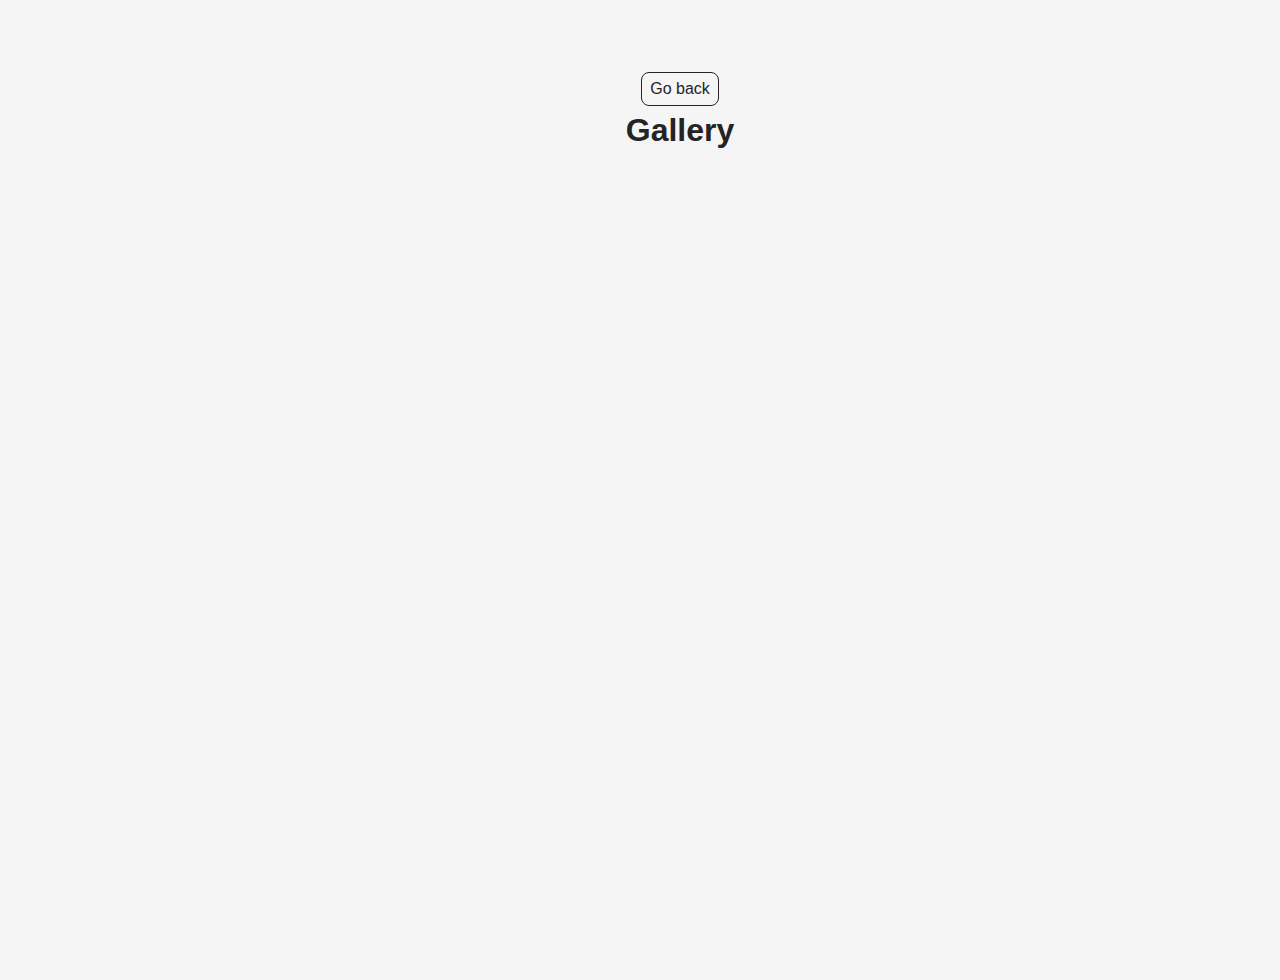
<file: src/1-gallery.html>
<!DOCTYPE html>
<html lang="en">
  <head>
    <meta charset="UTF-8" />
    <meta http-equiv="X-UA-Compatible" content="IE=edge" />
    <meta name="viewport" content="width=device-width, initial-scale=1.0" />
    <title>Gallery</title>
    <link rel="stylesheet" href="./css/styles.css" />
  </head>
  <body>
    <main>
      <div class="container">
        <a class="back-link" href="./index.html">Go back</a>
        <h1 class="main-title">Gallery</h1>
        <ul class="gallery"></ul>
      </div>
    </main>
    <script type="module" src="./js/1-gallery.js"></script>
  </body>
</html>
</file>
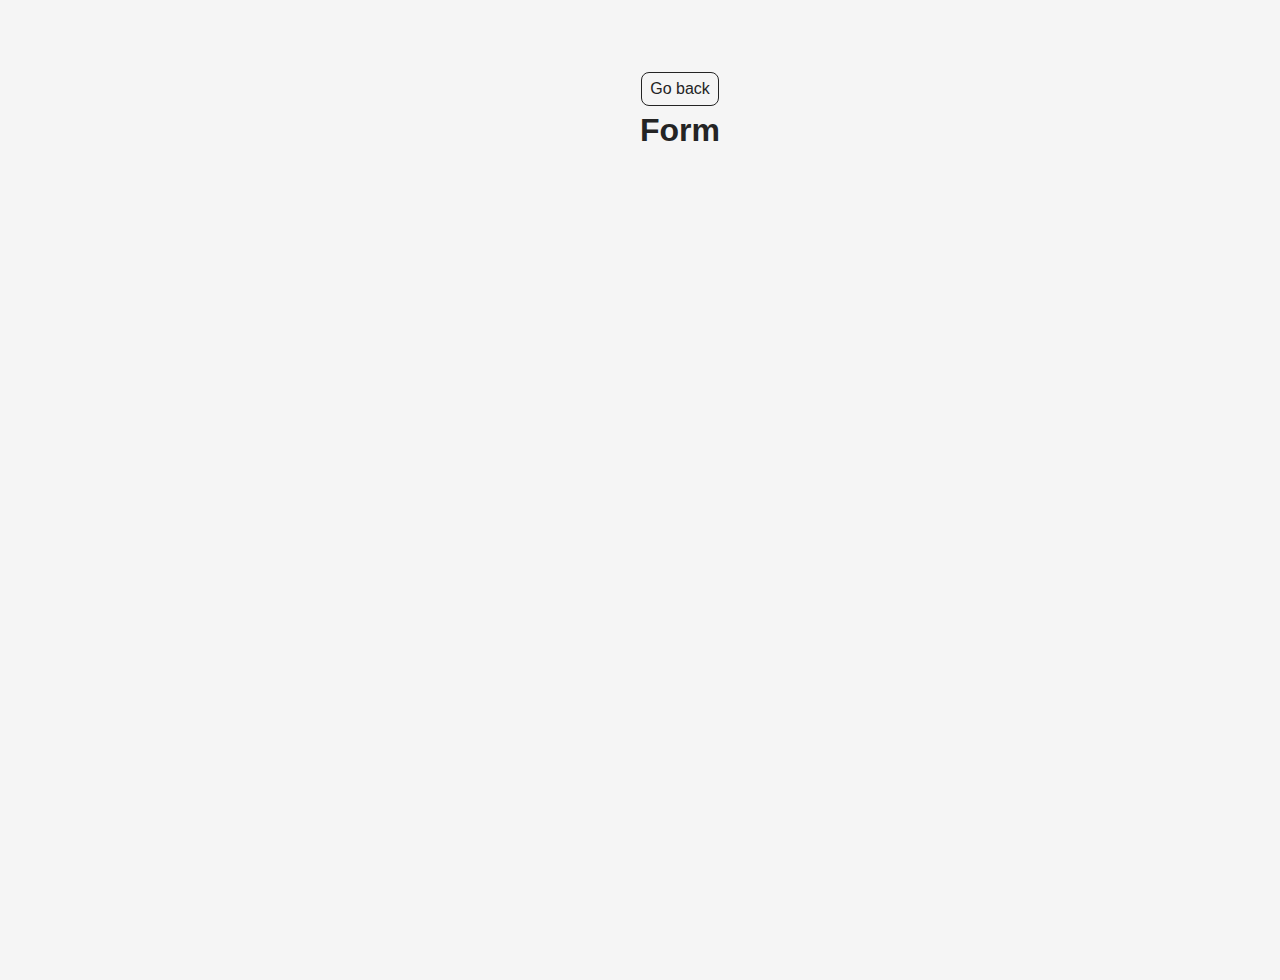
<file: src/2-form.html>
<!DOCTYPE html>
<html lang="en">
  <head>
    <meta charset="UTF-8" />
    <meta http-equiv="X-UA-Compatible" content="IE=edge" />
    <meta name="viewport" content="width=device-width, initial-scale=1.0" />
    <title>Form</title>
    <link rel="stylesheet" href="./css/styles.css" />
  </head>
  <body>
    <main>
      <div class="container">
        <a class="back-link" href="./index.html">Go back</a>
        <h1 class="main-title">Form</h1>
      </div>
    </main>
    <script type="module" src="./js/2-form.js"></script>
  </body>
</html>
</file>
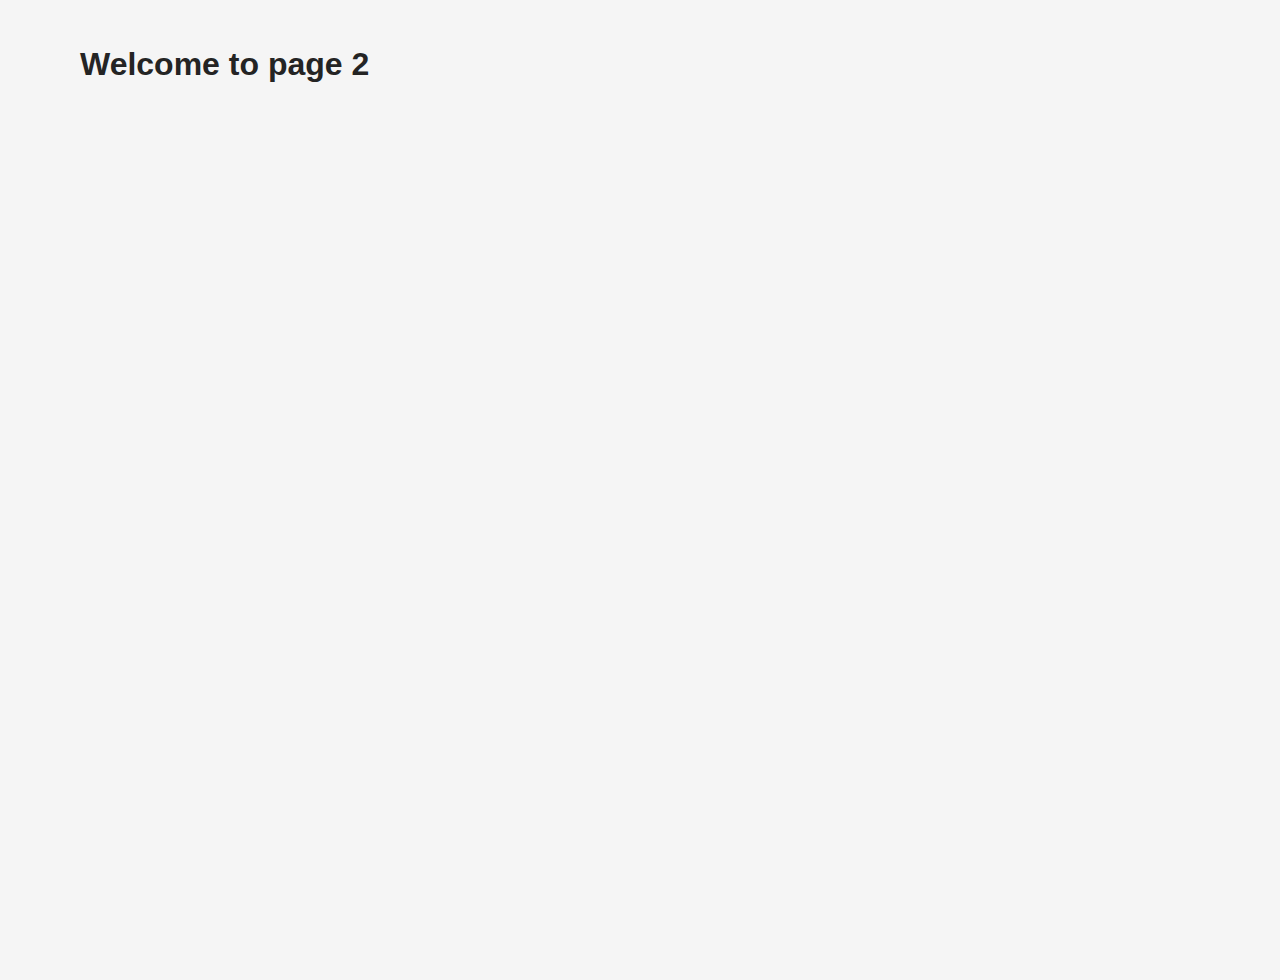
<file: src/page-2.html>
<!DOCTYPE html>
<html lang="en">
  <head>
    <meta charset="UTF-8" />
    <meta http-equiv="X-UA-Compatible" content="IE=edge" />
    <meta name="viewport" content="width=device-width, initial-scale=1.0" />
    <title>Page 2</title>
    <link rel="stylesheet" href="./css/styles.css" />
  </head>
  <body>
    <load
      src="./partials/header.html"
      icon-path="./img/sprite.svg#logo"
      highlight-act="active"
    />

    <main>
      <div class="container">
        <h1 class="main-title">
          <span class="main-title-gradient">Welcome</span> to page 2
        </h1>
        <load src="./partials/back-link.html" />
      </div>
    </main>

    <load src="./partials/footer.html" />
  </body>
</html>
</file>
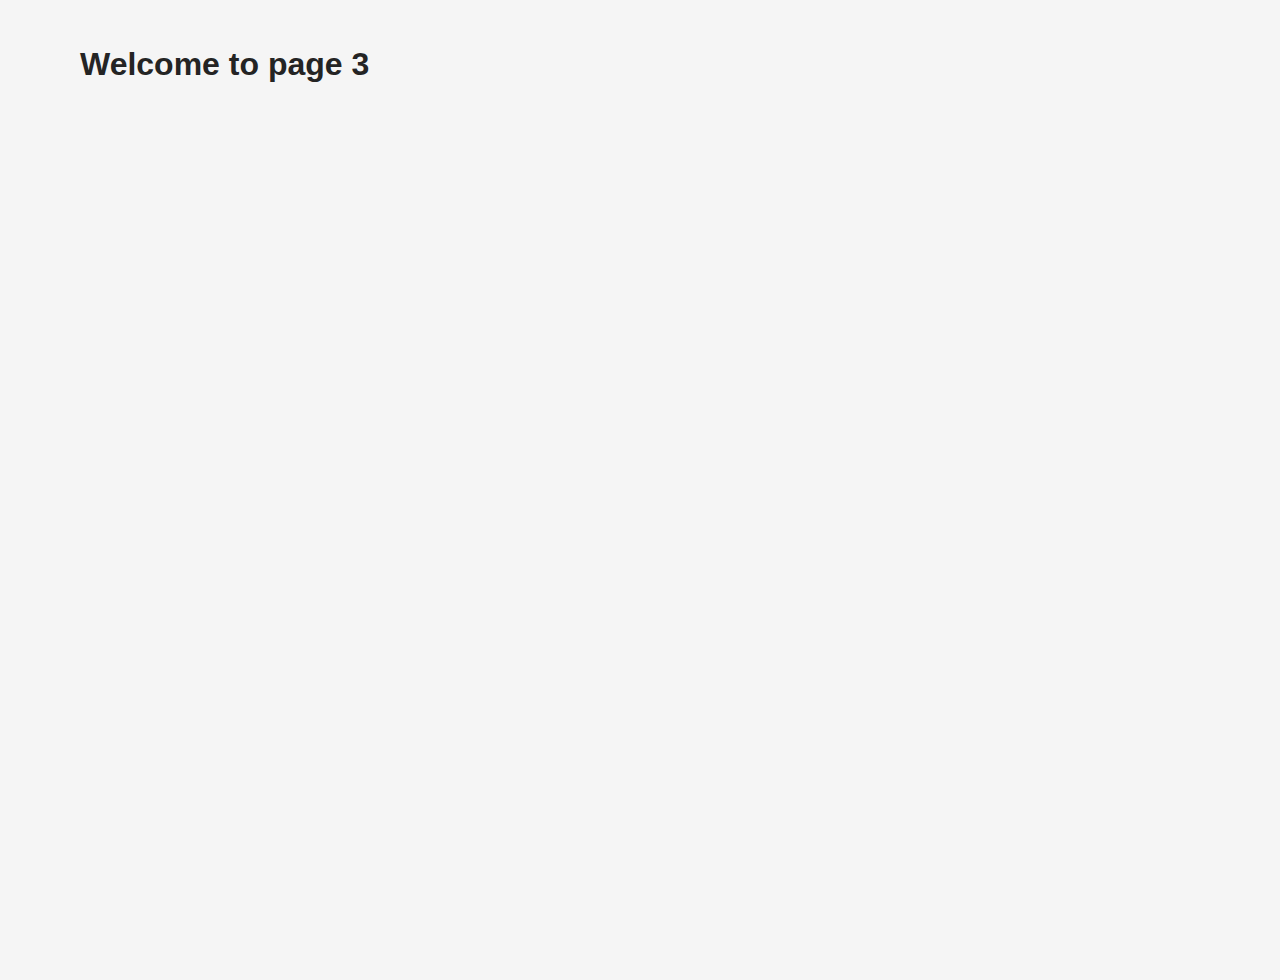
<file: src/page-3.html>
<!DOCTYPE html>
<html lang="en">
  <head>
    <meta charset="UTF-8" />
    <meta http-equiv="X-UA-Compatible" content="IE=edge" />
    <meta name="viewport" content="width=device-width, initial-scale=1.0" />
    <title>Page 3</title>
    <link rel="stylesheet" href="./css/styles.css" />
  </head>
  <body>
    <load
      src="./partials/header.html"
      icon-path="./img/sprite.svg#logo"
      highlight-curr="active"
    />

    <main>
      <div class="container">
        <h1 class="main-title">
          <span class="main-title-gradient">Welcome</span> to page 3
        </h1>
        <load src="./partials/back-link.html" />
      </div>
    </main>

    <load src="./partials/footer.html" />
  </body>
</html>
</file>
<file: src/css/styles.css>
/**
  |============================
  | include css partials with
  | default @import url()
  |============================
*/
/* Common styles */
@import url('./reset.css');
@import url('./base.css');
@import url('./container.css');
@import url('./animations.css');

/* Sections style */
@import url('./header.css');

@import url('./back-link.css');
body {
  font-family: Arial, sans-serif;
  background-color: #f5f5f5;
  margin: 0;
  padding: 40px;
}

.gallery {
  display: grid;
  grid-template-columns: repeat(3, 360px);
  gap: 24px;
  justify-content: center;
  list-style: none;
  padding: 0;
  margin: 0 auto;
}

.gallery-item {
  width: 360px;
  height: 200px;
  overflow: hidden;
}

.gallery-link {
  display: block;
  width: 100%;
  height: 100%;
}

.gallery-image {
  width: 100%;
  height: 100%;
  object-fit: cover;
  display: block;
  border: 2px solid transparent;
  transition: border-color 250ms ease, transform 250ms ease;
}

/* ------------FORM---------- */
form {
  display: flex;
  flex-direction: column;
  gap: 16px;
  max-width: 408px;
  font-family: 'Montserrat', sans-serif;
  background-color: #ffffff;
  padding: 24px;
  border-radius: 8px;
}

label {
  font-family: var(--font-family);
  font-weight: 400;
  font-size: 16px;
  line-height: 150%;
  letter-spacing: 0.04em;
  color: #2e2f42;
  display: flex;
  flex-direction: column;
  gap: 4px;
  text-align: left;
}

input,
textarea {
  font-family: 'Montserrat', sans-serif;
  font-size: 12px;
  line-height: 1.5;
  color: #2e2f42;

  padding: 12px 16px;
  border: 1px solid #808080;
  border-radius: 4px;
  outline: none;
  text-align: left;

  transition: border-color 250ms cubic-bezier(0.4, 0, 0.2, 1);
}

input::placeholder,
textarea::placeholder {
  color: rgba(46, 47, 66, 0.4);
}

input:hover,
textarea:hover {
  border-color: #000000;
}

textarea {
  resize: none;
  min-height: 120px;
}

button {
  align-self: flex-start;
  padding: 8px 16px;
  background-color: #4e75ff;
  color: #ffffff;
  font-size: 12px;
  font-weight: 500;
  border: none;
  border-radius: 8px;
  cursor: pointer;
  width: 95px;
  height: 40px;
  font-family: var(--font-family);
  font-weight: 500;
  font-size: 16px;
  line-height: 150%;
  letter-spacing: 0.04em;
  color: #fff;

  transition: background-color 250ms cubic-bezier(0.4, 0, 0.2, 1);
}

button:hover,
button:focus {
  background-color: #6c8cff;
}
</file>
